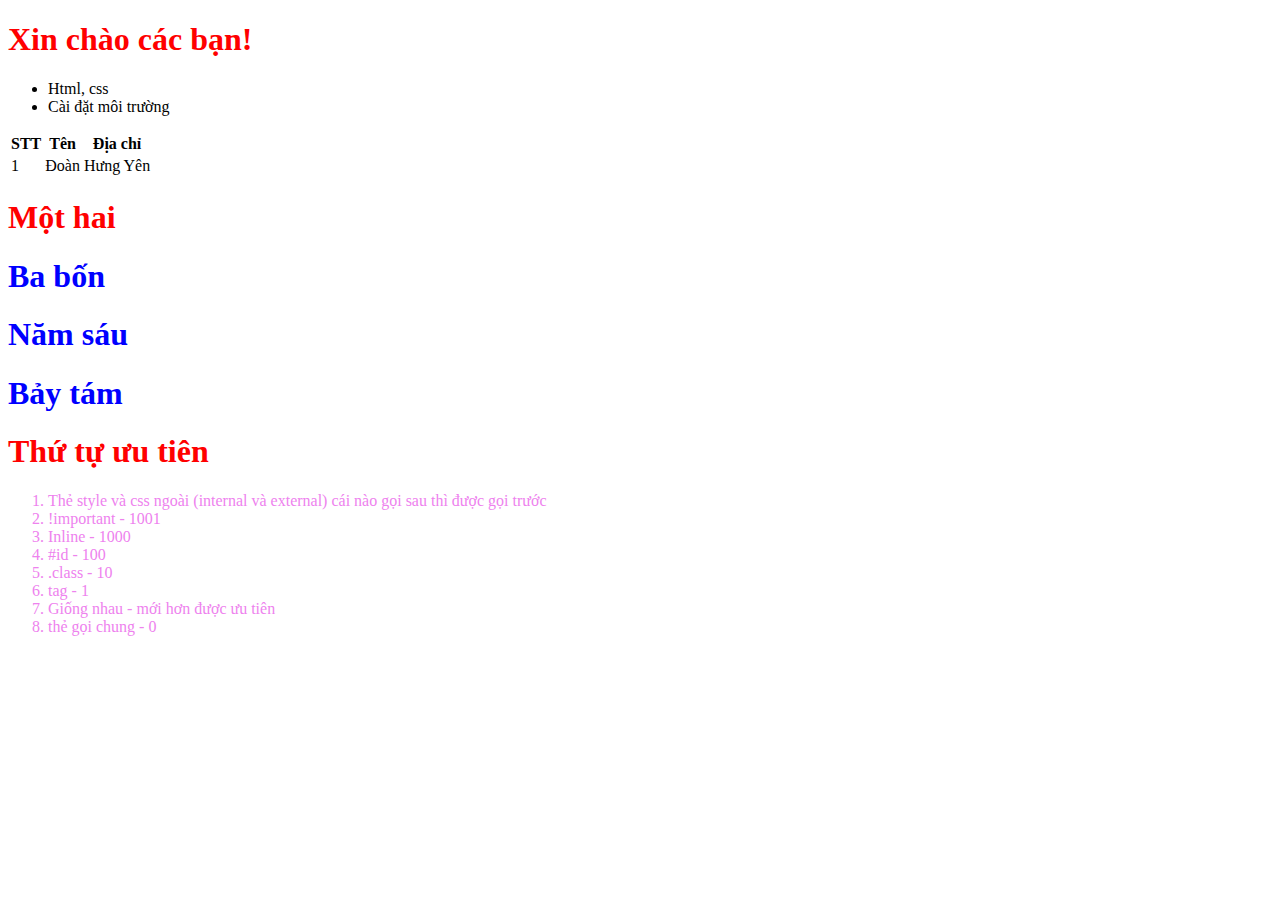
<file: index.html>
<!DOCTYPE html>
<html>
    <!-- Phần đầu -->
    <head>
        <title>F8-shop</title>
        <meta charset="utf-8">
        <style>
            h1 {
                color: red;
            }
        </style>
        <link rel="stylesheet" href="./main.css">
    </head>
    <!-- Phần thân -->
    <body>
        <h1>Xin chào các bạn!</h1>
        <ul>
            <li>Html, css</li>
            <li>Cài đặt môi trường</li>
        </ul>
        <table>
            <thead>
                <th>STT</th>
                <th>Tên</th>
                <th>Địa chỉ</th>
            </thead>
            <tbody>
                <tr>
                    <td>1</td>
                    <td>Đoàn</td>
                    <td>Hưng Yên</td>
                </tr> 
            </tbody>
        </table>

        <div>
            <h1 id="first">Một hai</h1>
            <h1 class="second">Ba bốn</h1>
            <h1 class="second">Năm sáu</h1>
            <h1 class="second">Bảy tám</h1>
        </div>

        <h1>Thứ tự ưu tiên</h1>
        <ol>
            <li>Thẻ style và css ngoài (internal và external) cái nào gọi sau thì được gọi trước</li>
            <li>!important - 1001</li>
            <li>Inline - 1000</li>
            <li>#id - 100</li>
            <li>.class - 10</li>
            <li>tag - 1</li>
            <li>Giống nhau - mới hơn được ưu tiên</li>
            <li>thẻ gọi chung - 0</li>
        </ol>
    </body>
</html>
</file>
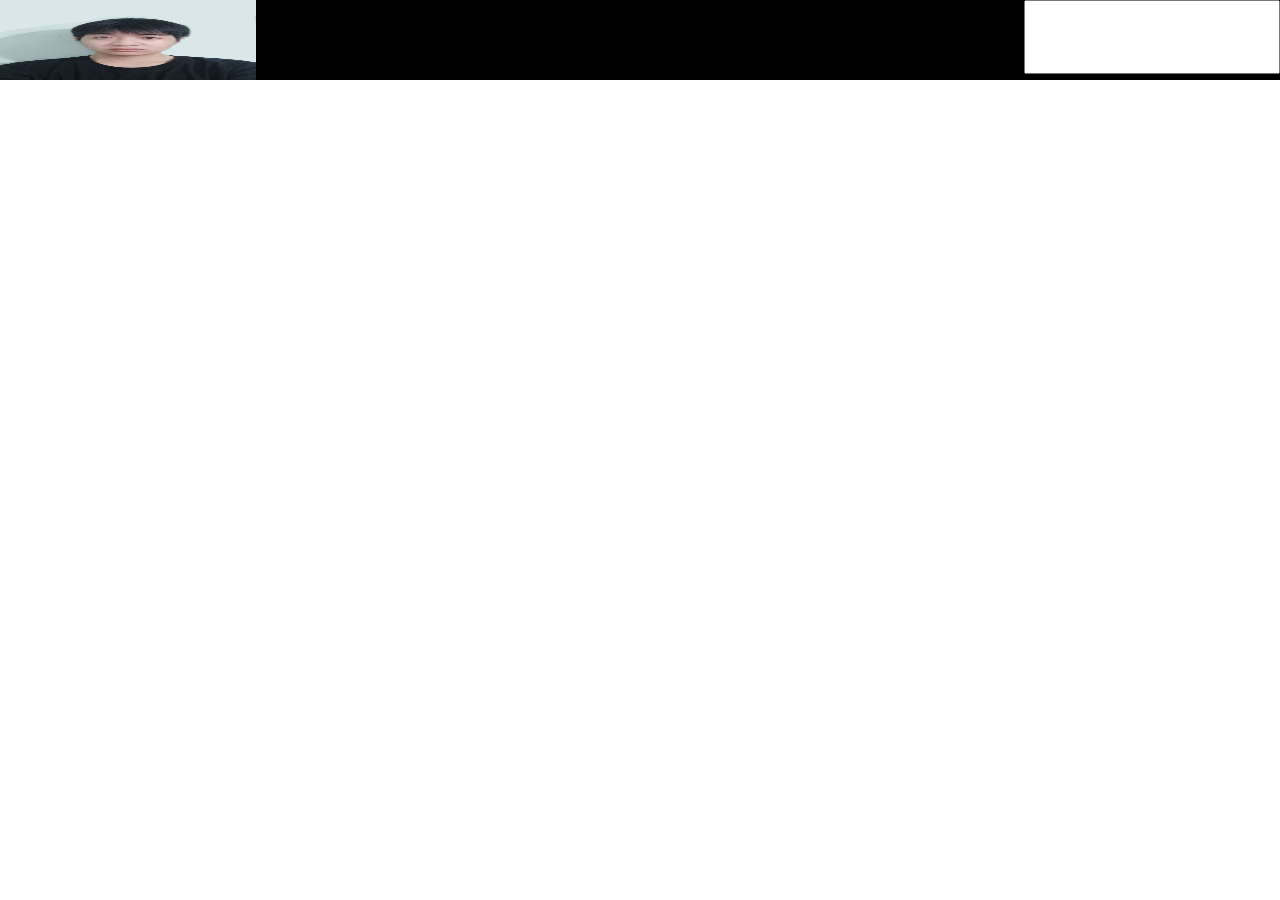
<file: test/header.html>
<!DOCTYPE html>
<html lang="en">
<head>
    <meta charset="UTF-8">
    <meta http-equiv="X-UA-Compatible" content="IE=edge">
    <meta name="viewport" content="width=device-width, initial-scale=1.0">
    <title>Header</title>
    <link rel="stylesheet" href="./style.css">
</head>
<body>
    <!-- Header -->
    <div id="header">
        <a href="https://www.facebook.com/"><img src="./088deea46f6eaf30f67f.jpg" alt="icon"></a>
        <input type="search" name="" id="search">
    </div>

</body>
</html>
</file>
<file: main.css>
.second {
    color: blue;
}

#first{
    color: red;
}
:root{
    --textcolor: violet;
}
ol li{
    color: var(--textcolor);
}
</file>
<file: test/style.css>
*{
    margin: 0px;
    padding: 0px;
}

#header{
    width: 100%;
    height: 80px;
    background-color: black;

}

img {
    width: 20%;
    height: 80px;
    line-height: 80px;

}

input#search{
    width: 20%;
    line-height: 70px;
    float: right;
}
</file>
